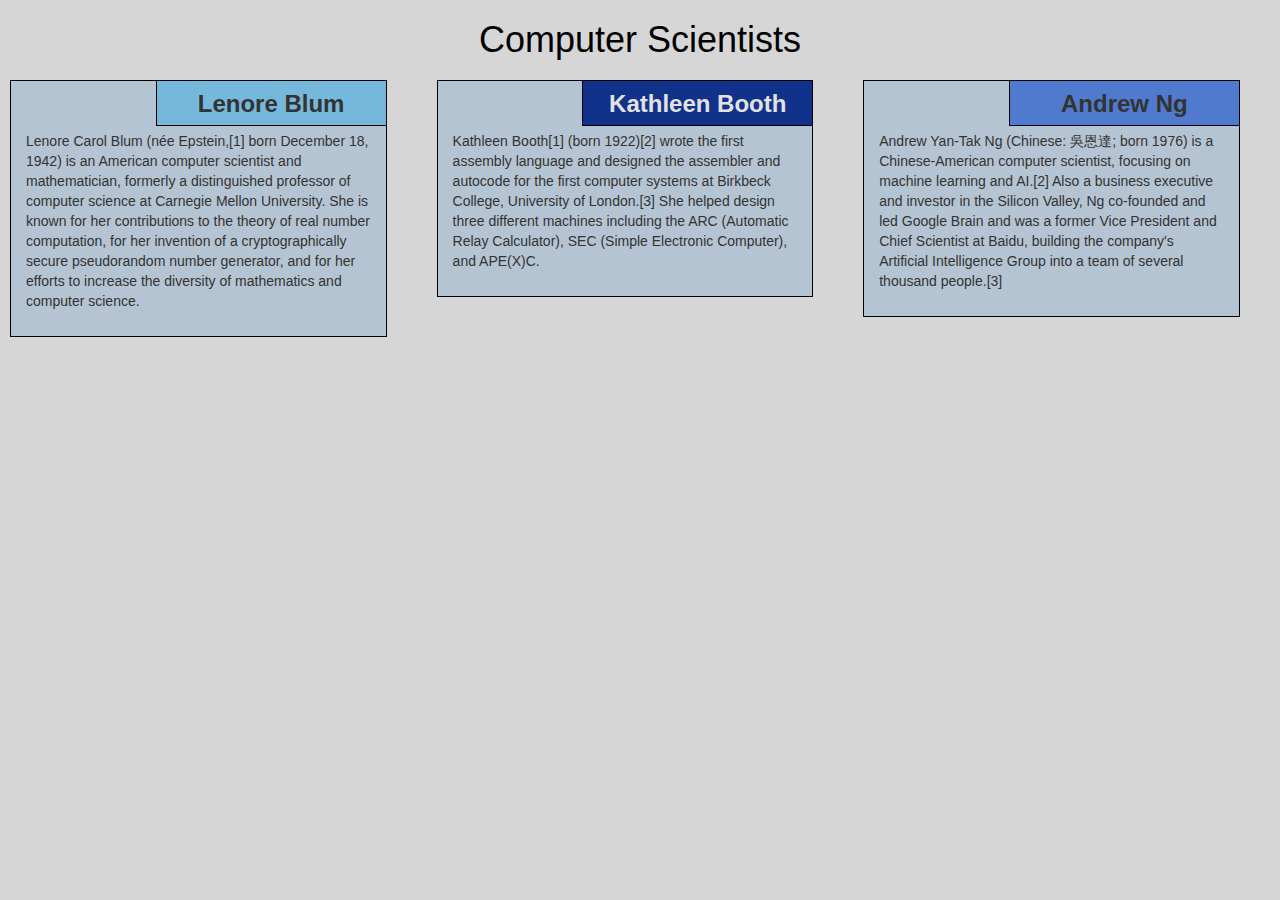
<file: mod2_solution/index.html>
<!DOCTYPE html>
<html>
<head>
	<meta charset="utf-8">
	<meta name="viewport" content="width=device-width, initial-scale=1">
	<title>Assignment Solution for Module 2</title>
	<link rel="stylesheet" href="css/bootstrap/css/bootstrap.min.css">
	<link rel="stylesheet" href ="css/style.css">
</head>
	
<body>
	<h1>Computer Scientists</h1>
	<div class="row">
		<div class="col-lg-4 col-md-6 col-sm-12">
			<section class="blum">
				<h2>Lenore Blum</h2>
				<p>
					Lenore Carol Blum (née Epstein,[1] born December 18, 1942) is an American computer scientist and mathematician, formerly a distinguished professor of computer science at Carnegie Mellon University. She is known for her contributions to the theory of real number computation, for her invention of a cryptographically secure pseudorandom number generator, and for her efforts to increase the diversity of mathematics and computer science.
				</p>
			</section>
		</div>
		<div class="col-lg-4 col-md-6 col-sm-12">
			<section class="booth">
				<h2>Kathleen Booth</h2>
				<p>
					Kathleen Booth[1] (born 1922)[2] wrote the first assembly language and designed the assembler and autocode for the first computer systems at Birkbeck College, University of London.[3] She helped design three different machines including the ARC (Automatic Relay Calculator), SEC (Simple Electronic Computer), and APE(X)C.
				</p>
			</section>
		</div>
		<div class="col-lg-4 col-md-12 col-sm-12">
			<section class="andrew">
				<h2>Andrew Ng</h2>
				<p>
					Andrew Yan-Tak Ng (Chinese: 吳恩達; born 1976) is a Chinese-American computer scientist, focusing on machine learning and AI.[2] Also a business executive and investor in the Silicon Valley, Ng co-founded and led Google Brain and was a former Vice President and Chief Scientist at Baidu, building the company's Artificial Intelligence Group into a team of several thousand people.[3]
				</p>

			</section>
		</div>
	</div>

</body>
</html>
</file>
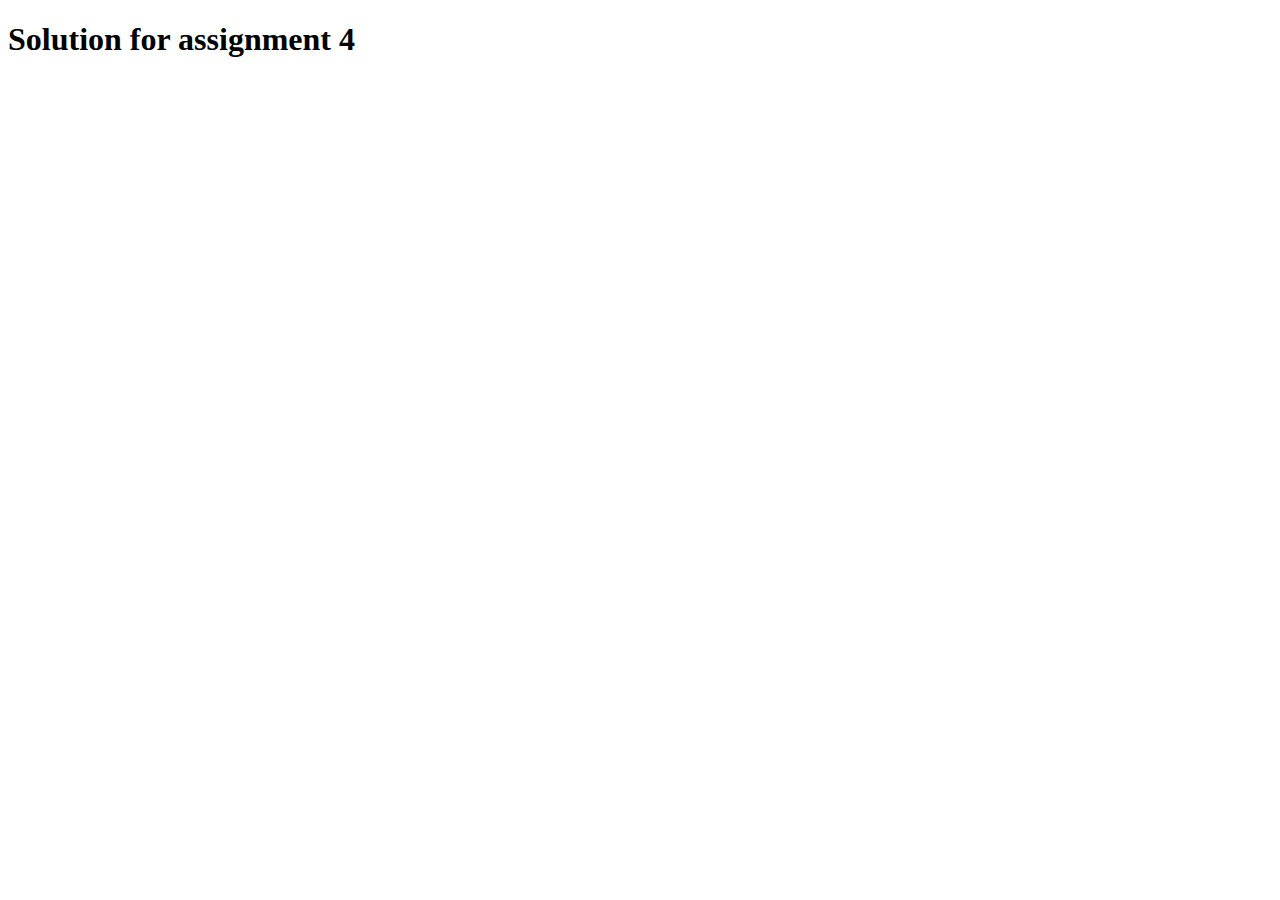
<file: mod4_solution/harder/index.html>
<!DOCTYPE html>
<html>
<head>
  <meta charset="utf-8">
  <title>Module 4 Solution Starter</title>
  <script src="SpeakHello.js"></script>
  <script src="SpeakGoodBye.js"></script>
  <script src="script.js"></script>
</head>
<body>
  <h1>Solution for assignment 4</h1>
</body>
</html>
</file>
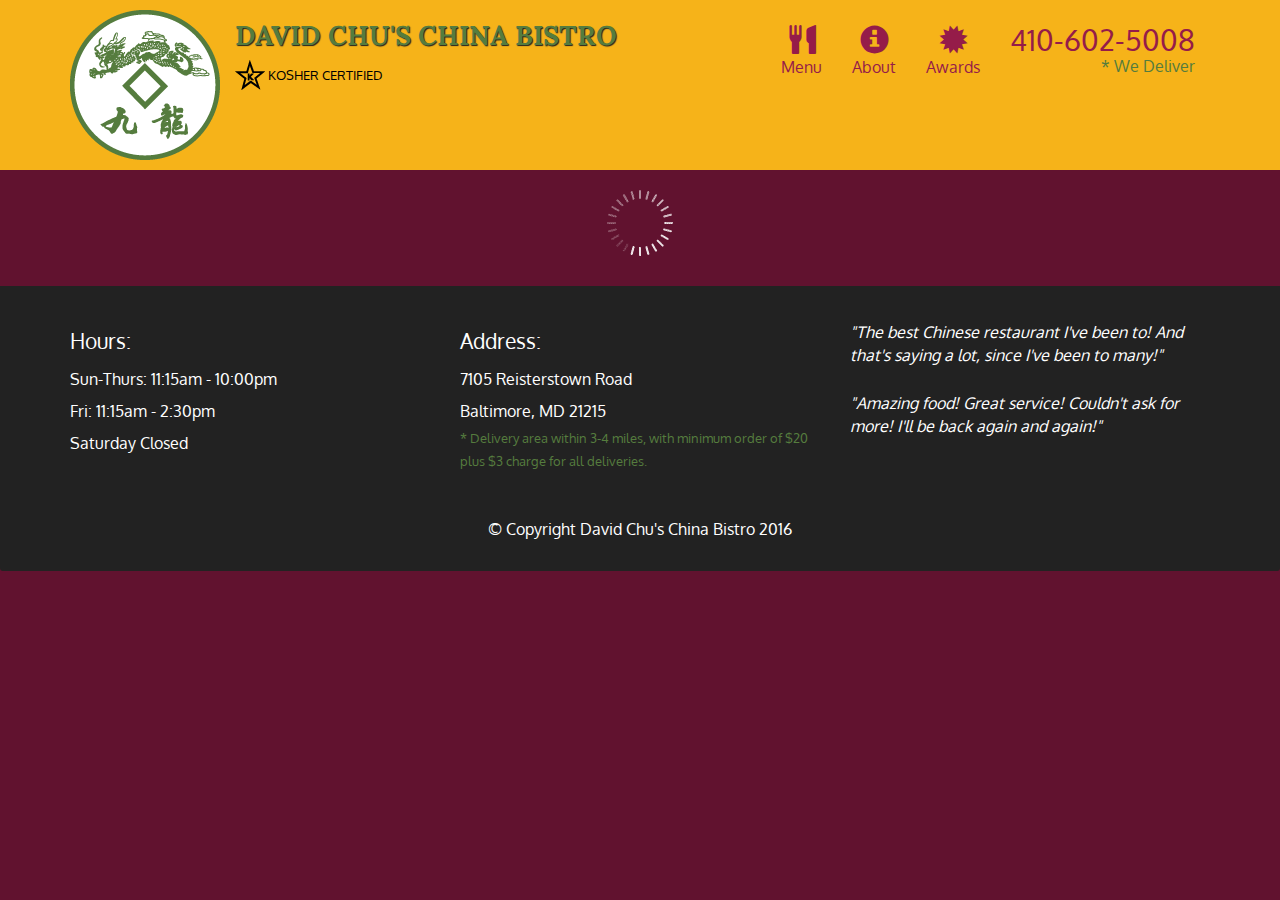
<file: mod5_solution/assignment5-solution-starter/index.html>
<!doctype html>
<html lang="en">
  <head>
    <meta charset="utf-8">
    <meta http-equiv="X-UA-Compatible" content="IE=edge">
    <meta name="viewport" content="width=device-width, initial-scale=1">
    <title>David Chu's China Bistro</title>
    <link rel="stylesheet" href="css/bootstrap.min.css">
    <link rel="stylesheet" href="css/styles.css">
    <link href='https://fonts.googleapis.com/css?family=Oxygen:400,300,700' rel='stylesheet' type='text/css'>
    <link href='https://fonts.googleapis.com/css?family=Lora' rel='stylesheet' type='text/css'>
  </head>
<body>
  <header>
    <nav id="header-nav" class="navbar navbar-default">
      <div class="container">
        <div class="navbar-header">
          <a href="index.html" class="pull-left visible-md visible-lg">
            <div id="logo-img" alt="Logo image"></div>
          </a>

          <div class="navbar-brand">
            <a href="index.html"><h1>David Chu's China Bistro</h1></a>
            <p>
              <img src="images/star-k-logo.png" alt="Kosher certification">
              <span>Kosher Certified</span>
            </p>
          </div>

          <button id="navbarToggle" type="button" class="navbar-toggle collapsed" data-toggle="collapse" data-target="#collapsable-nav" aria-expanded="false">
            <span class="sr-only">Toggle navigation</span>
            <span class="icon-bar"></span>
            <span class="icon-bar"></span>
            <span class="icon-bar"></span>
          </button>
        </div>
        
        <div id="collapsable-nav" class="collapse navbar-collapse">
           <ul id="nav-list" class="nav navbar-nav navbar-right">
            <li id="navHomeButton" class="visible-xs active">
              <a href="index.html">
                <span class="glyphicon glyphicon-home"></span> Home</a>
            </li>
            <li id="navMenuButton">
              <a href="#" onclick="$dc.loadMenuCategories();">
                <span class="glyphicon glyphicon-cutlery"></span><br class="hidden-xs"> Menu</a>
            </li>
            <li>
              <a href="#">
                <span class="glyphicon glyphicon-info-sign"></span><br class="hidden-xs"> About</a>
            </li>
            <li>
              <a href="#">
                <span class="glyphicon glyphicon-certificate"></span><br class="hidden-xs"> Awards</a>
            </li>
            <li id="phone" class="hidden-xs">
              <a href="tel:410-602-5008">
                <span>410-602-5008</span></a><div>* We Deliver</div>
            </li>
          </ul><!-- #nav-list -->
        </div><!-- .collapse .navbar-collapse -->
      </div><!-- .container -->
    </nav><!-- #header-nav -->
  </header>

  <div id="call-btn" class="visible-xs">
    <a class="btn" href="tel:410-602-5008">
    <span class="glyphicon glyphicon-earphone"></span>
    410-602-5008
    </a>
  </div>
  <div id="xs-deliver" class="text-center visible-xs">* We Deliver</div>

  <div id="main-content" class="container"></div>

  <footer class="panel-footer">
    <div class="container">
      <div class="row">
        <section id="hours" class="col-sm-4">
          <span>Hours:</span><br>
          Sun-Thurs: 11:15am - 10:00pm<br>
          Fri: 11:15am - 2:30pm<br>
          Saturday Closed
          <hr class="visible-xs">
        </section>
        <section id="address" class="col-sm-4">
          <span>Address:</span><br>
          7105 Reisterstown Road<br>
          Baltimore, MD 21215
          <p>* Delivery area within 3-4 miles, with minimum order of $20 plus $3 charge for all deliveries.</p>
          <hr class="visible-xs">
        </section>
        <section id="testimonials" class="col-sm-4">
          <p>"The best Chinese restaurant I've been to! And that's saying a lot, since I've been to many!"</p>
          <p>"Amazing food! Great service! Couldn't ask for more! I'll be back again and again!"</p>
        </section>
      </div>
      <div class="text-center">&copy; Copyright David Chu's China Bistro 2016</div>
    </div>
  </footer>

  <!-- jQuery (Bootstrap JS plugins depend on it) -->
  <script src="js/jquery-2.1.4.min.js"></script>
  <script src="js/bootstrap.min.js"></script>
  <script src="js/ajax-utils.js"></script>
  <script src="js/script.js"></script>
</body>
</html>
</file>
<file: mod2_solution/css/style.css>
*{
    box-sizing: border-box;
    font-family: Helvetica;
}

body{
    background-color: #d6d6d6;
}

h1 {
    text-align: center;
    color: black;
}

section {
    border: 1px solid black;
    background-color: #b5c4d2;
    margin: 10px;
}

section>h2 {
    float: right;
    border-bottom: 1px solid black;
    border-left: 1px solid black;
    margin: 0;
    width: 230px;
    text-align: center;
    font-style: Times;
    font-size: 24px;
    font-weight: bold;
    height: 45px;
    padding-top: 10px;
}

section.blum>h2 {
    background-color: #76b8db;
}

section.andrew>h2 {
    background-color: #4f7acd;
}

section.booth>h2 {
    color: #e2e2e2;
    background-color: #10328a;
}

section>p {
    padding: 50px 15px 15px 15px;
}

.row {
    width: 100%;
}

@media (min-width: 992px) {
    .col-lg-1, .col-lg-2, .col-lg-3, .col-lg-4, .col-lg-5, .col-lg-6, .col-lg-7, .col-lg-8, .col-lg-9, .col-lg-10, .col-lg-11, .col-lg-12 {
        float: left;
    }
    .col-lg-1 {
        width: 8.33%;
    }
    .col-lg-2 {
        width: 16.66%;
    }
    .col-lg-3 {
        width: 25%;
    }
    .col-lg-4 {
        width: 33.33%;
    }
    .col-lg-5 {
        width: 41.66%;
    }
    .col-lg-6 {
        width: 50%;
    }
    .col-lg-7 {
        width: 58.33%;
    }
    .col-lg-8 {
        width: 66.66%;
    }
    .col-lg-9 {
        width: 74.99%;
    }
    .col-lg-10 {
        width: 83.33%;
    }
    .col-lg-11 {
        width: 91.66%;
    }
    .col-lg-12 {
        width: 100%;
    }
}

@media (min-width: 768px) and (max-width: 991px) {
    .col-md-1, .col-md-2, .col-md-3, .col-md-4, .col-md-5, .col-md-6, .col-md-7, .col-md-8, .col-md-9, .col-md-10, .col-md-11, .col-md-12 {
        float: left;
    }
    .col-md-1 {
        width: 8.33%;
    }
    .col-md-2 {
        width: 16.66%;
    }
    .col-md-3 {
        width: 25%;
    }
    .col-md-4 {
        width: 33.33%;
    }
    .col-md-5 {
        width: 41.66%;
    }
    .col-md-6 {
        width: 50%;
    }
    .col-md-7 {
        width: 58.33%;
    }
    .col-md-8 {
        width: 66.66%;
    }
    .col-md-9 {
        width: 74.99%;
    }
    .col-md-10 {
        width: 83.33%;
    }
    .col-md-11 {
        width: 91.66%;
    }
    .col-md-12 {
        width: 100%;
    }
}

@media (max-width: 767px) {
    .col-sm-1, .col-sm-2, .col-sm-3, .col-sm-4, .col-sm-5, .col-sm-6, .col-sm-7, .col-sm-8, .col-sm-9, .col-sm-10, .col-sm-11, .col-sm-12 {
        float: left;
    }
    .col-sm-1 {
        width: 8.33%;
    }
    .col-sm-2 {
        width: 16.66%;
    }
    .col-sm-3 {
        width: 25%;
    }
    .col-sm-4 {
        width: 33.33%;
    }
    .col-sm-5 {
        width: 41.66%;
    }
    .col-sm-6 {
        width: 50%;
    }
    .col-sm-7 {
        width: 58.33%;
    }
    .col-sm-8 {
        width: 66.66%;
    }
    .col-sm-9 {
        width: 74.99%;
    }
    .col-sm-10 {
        width: 83.33%;
    }
    .col-sm-11 {
        width: 91.66%;
    }
    .col-sm-12 {
        width: 100%;
    }
}
</file>
<file: mod5_solution/assignment5-solution-starter/css/styles.css>
body {
  font-size: 16px;
  color: #fff;
  background-color: #61122f;
  font-family: 'Oxygen', sans-serif;
}

/** HEADER **/
#header-nav {
  background-color: #f6b319;
  border-radius: 0;
  border: 0;
}

#logo-img {
  background: url('../images/restaurant-logo_large.png') no-repeat;
  width: 150px;
  height: 150px;
  margin: 10px 15px 10px 0;
}

.navbar-brand {
  padding-top: 25px;
}
.navbar-brand h1 { /* Restaurant name */
  font-family: 'Lora', serif;
  color: #557c3e;
  font-size: 1.5em;
  text-transform: uppercase;
  font-weight: bold;
  text-shadow: 1px 1px 1px #222;
  margin-top: 0;
  margin-bottom: 0;
  line-height: .75;
}
.navbar-brand a:hover, .navbar-brand a:focus {
  text-decoration: none;
}
.navbar-brand p { /* Kosher cert */
  color: #000;
  text-transform: uppercase;
  font-size: .7em;
  margin-top: 15px;
}
.navbar-brand p span { /* Star-K */
  vertical-align: middle;
}

#nav-list {
  margin-top: 10px;
}
#nav-list a {
  color: #951C49;
  text-align: center;
}
#nav-list a:hover {
  background: #E7E7E7;
}
#nav-list a span {
  font-size: 1.8em;
}

#phone {
  margin-top: 5px;
}
#phone a { /* Phone number */
  text-align: right;
  padding-bottom: 0;
}
#phone div { /* We Deliver */
  color: #557c3e;
  text-align: right;
  padding-right: 15px;
}

.navbar-header button.navbar-toggle, .navbar-header .icon-bar {
  border: 1px solid #61122f;
}
.navbar-header button.navbar-toggle {
  clear: both;
  margin-top: -30px;
}
/* END HEADER */

/* FOOTER */
.panel-footer {
  margin-top: 30px;
  padding-top: 35px;
  padding-bottom: 30px;
  background-color: #222;
  border-top: 0;
}
.panel-footer div.row {
  margin-bottom: 35px;
}
#hours, #address {
  line-height: 2;
}
#hours > span, #address > span {
  font-size: 1.3em;
}
#address p {
  color: #557c3e;
  font-size: .8em;
  line-height: 1.8;
}
#testimonials {
  font-style: italic;
}
#testimonials p:nth-child(2) {
  margin-top: 25px;
}
/* END FOOTER */



/* HOME PAGE */
.container .jumbotron {
  box-shadow: 0 0 50px #3F0C1F;
  border: 2px solid #3F0C1F;
}

#menu-tile, #specials-tile, #map-tile {
  height: 250px;
  width: 100%;
  margin-bottom: 15px;
  position: relative;
  border: 2px solid #3F0C1F;
  overflow: hidden;
}
#menu-tile:hover, #specials-tile:hover, #map-tile:hover {
  box-shadow: 0 1px 5px 1px #cccccc;
}
#menu-tile {
  background: url('../images/menu-tile.jpg') no-repeat;
  background-position: center;
}
#specials-tile {
  background: url('../images/specials-tile.jpg') no-repeat;
  background-position: center;
}
#menu-tile span, #specials-tile span, #map-tile span {
  position: absolute;
  bottom: 0;
  right: 0;
  width: 100%;
  text-align: center;
  font-size: 1.6em;
  text-transform: uppercase;
  background-color: #000;
  color: #fff;
  opacity: .8;
}
/* END HOME PAGE */

/* MENU CATEGORIES PAGE */
.category-tile { 
  position: relative;
  border: 2px solid #3F0C1F;
  overflow: hidden;
  width: 200px;
  height: 200px;
  margin: 0 auto 15px;
}
.category-tile span {
  position: absolute;
  bottom: 0;
  right: 0;
  width: 100%;
  text-align: center;
  font-size: 1.2em;
  text-transform: uppercase;
  background-color: #000;
  color: #fff;
  opacity: .8;
}
.category-tile:hover {
  box-shadow: 0 1px 5px 1px #cccccc;
}

#menu-categories-title + div {
  margin-bottom: 50px;
}
/* END MENU CATEGORIES PAGE */

/* SINGLE CATEGORY PAGE */
.menu-item-tile {
  margin-bottom: 25px;
}
.menu-item-tile hr {
  width: 80%;
}
.menu-item-tile .menu-item-price {
  font-size: 1.1em;
  text-align: right;
  margin-top: -15px;
  margin-right: -15px;
}
.menu-item-tile .menu-item-price span {
  font-size: .6em;
}
.menu-item-photo {
  position: relative;
  border: 2px solid #3F0C1F; 
  overflow: hidden;
  padding: 0;
  margin-right: -15px;
  margin-left: auto;
  margin-bottom: 20px;
  max-width: 250px;
}
.menu-item-photo div {
  position: absolute;
  bottom: 0;
  right: 0;
  width: 80px;
  background-color: #557c3e;
  text-align: center;
}
.menu-item-description {
  padding-right: 30px;
}
h3.menu-item-title {
  margin: 0 0 10px;
}
.menu-item-details {
  font-size: .9em;
  font-style: italic;
}
/* END SINGLE CATEGORY PAGE */


/********** Large devices only **********/
@media (min-width: 1200px) {
  .container .jumbotron {
    background: url('../images/jumbotron_1200.jpg') no-repeat;
    height: 675px;
  }
}

/********** Medium devices only **********/
@media (min-width: 992px) and (max-width: 1199px) {
  /* Header */
  #logo-img {
    background: url('../images/restaurant-logo_medium.png') no-repeat;
    width: 100px;
    height: 100px;
    margin: 5px 5px 5px 0;
  }
  /* End Header */

  /* Home Page */
  .container .jumbotron {
    background: url('../images/jumbotron_992.jpg') no-repeat;
    height: 558px;
  }
  /* End Home Page */
}

/********** Small devices only **********/
@media (min-width: 768px) and (max-width: 991px) {
  /* Home Page */
  .container .jumbotron {
    background: url('../images/jumbotron_768.jpg') no-repeat;
    height: 432px;
  }
  /* End Home Page */
}

/********** Extra small devices only **********/
@media (max-width: 767px) {
  /* Header */
  .navbar-brand {
    padding-top: 10px;
    height: 80px;
  }
  .navbar-brand h1 { /* Restaurant name */
    padding-top: 10px;
    font-size: 5vw; /* 1vw = 1% of viewport width */
  }
  .navbar-brand p { /* Kosher cert */
    font-size: .6em;
    margin-top: 12px;
  }
  .navbar-brand p img { /* Star-K */
    height: 20px;
  }

  #collapsable-nav a { /* Collapsed nav menu text */
    font-size: 1.2em;
  }
  #collapsable-nav a span { /* Collapsed nav menu glyph */
    font-size: 1em;
    margin-right: 5px;
  }

  #call-btn > a {
    font-size: 1.5em;
    display: block;
    margin: 0 20px;
    padding: 10px;
    border: 2px solid #fff;
    background-color: #f6b319;
    color: #951c49;
  }
  #xs-deliver {
    margin-top: 5px;
    font-size: .7em;
    letter-spacing: .1em;
    text-transform: uppercase;
  }
  /* End Header */

  /* Footer */
  .panel-footer section {
    margin-bottom: 30px;
    text-align: center;
  }
  .panel-footer section:nth-child(3) {
    margin-bottom: 0; /* margin already exists on the whole row */
  }
  .panel-footer section hr {
    width: 50%;
  }
  /* End Footer */

  /* Home Page */
  .container .jumbotron {
    margin-top: 30px;
    padding: 0;
  }
  #menu-tile, #specials-tile {
    width: 360px;
    margin: 0 auto 15px;
  }

  .menu-item-photo {
    margin-right: auto;
  }
  .menu-item-tile .menu-item-price {
    text-align: center;
  }
  .menu-item-description {
    text-align: center;;
  }
}


/********** Super extra small devices Only :-) (e.g., iPhone 4) **********/
@media (max-width: 479px) {
  /* Header */
  .navbar-brand h1 { /* Restaurant name */
    padding-top: 5px;
    font-size: 6vw;
  }
  /* End Header */
  
  /* Home page */
  #menu-tile, #specials-tile {
    width: 280px;
    margin: 0 auto 15px;
  }

  .col-xxs-12 {
    position: relative;
    min-height: 1px;
    padding-right: 15px;
    padding-left: 15px;
    float: left;
    width: 100%;
  }
}
</file>
